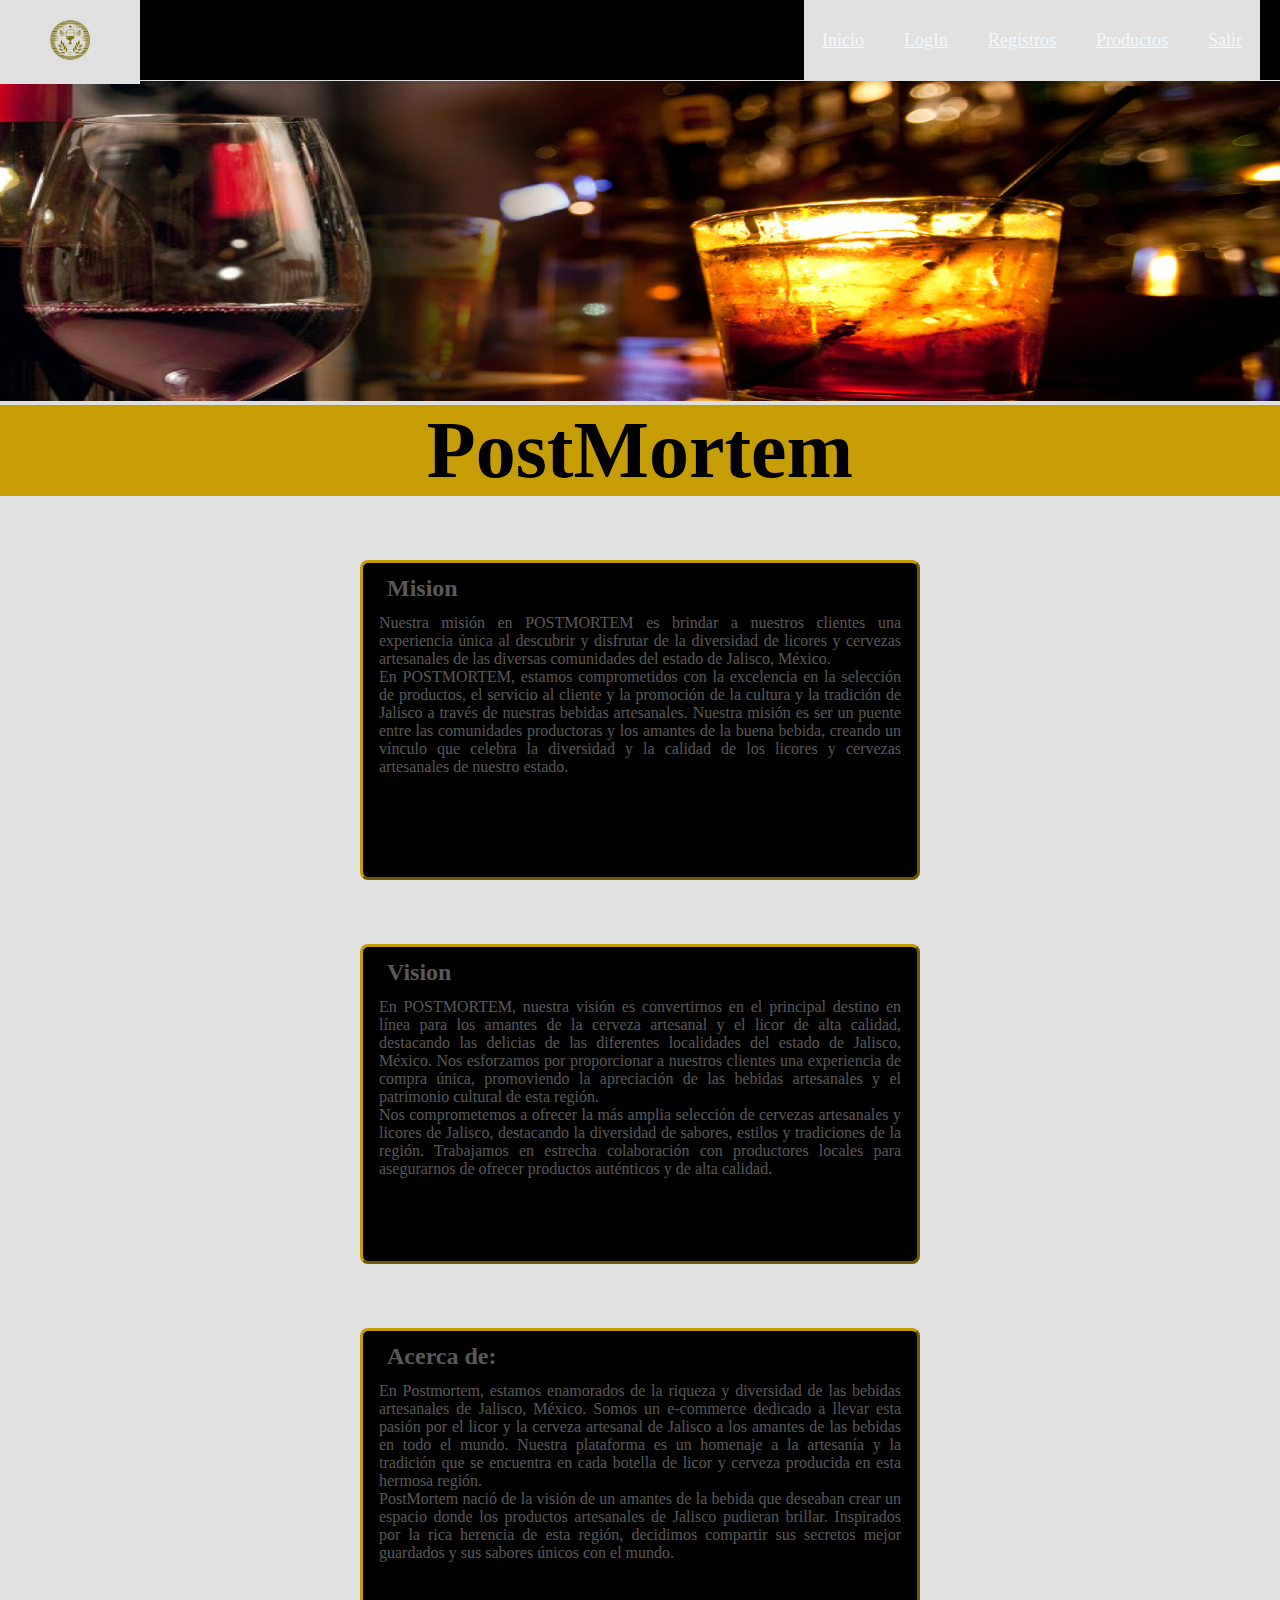
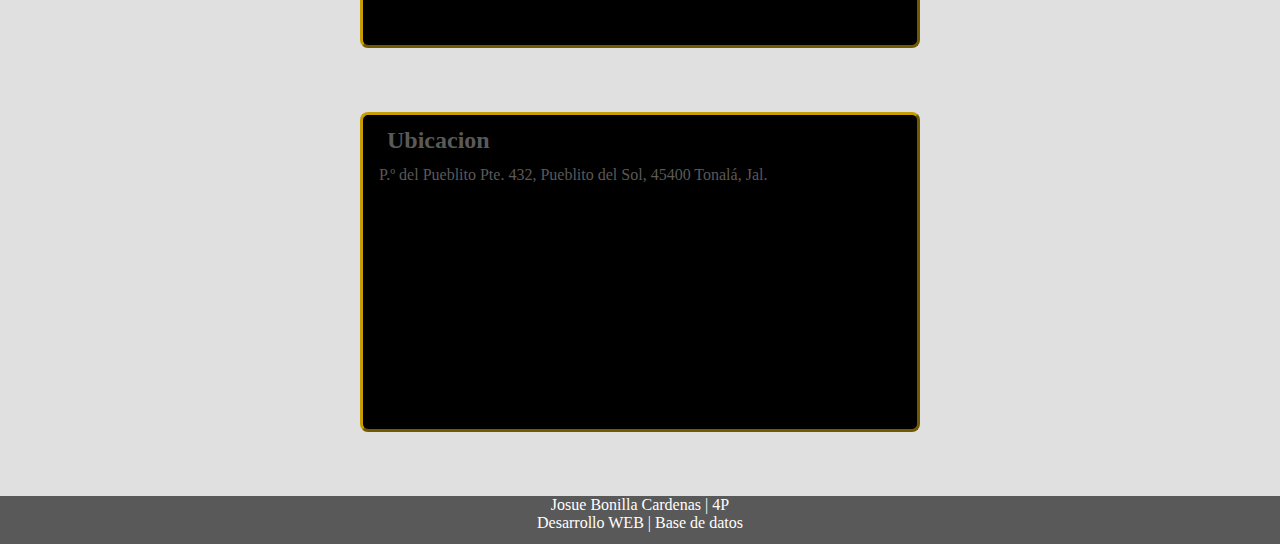
<file: index.html>
<!DOCTYPE html>
<html lang="en">
<head>
    <meta charset="UTF-8">
    <meta name="viewport" content="width=device-width, initial-scale=1.0">
    <link rel="stylesheet" href="styles.css">
    <link rel="stylesheet" href="https://cdnjs.cloudflare.com/ajax/libs/font-awesome/6.4.2/css/all.min.css"
            ntegrity="sha512-z3gLpd7yknf1YoNbCzqRKc4qyor8gaKU1qmn+CShxbuBusANI9QpRohGBreCFkKxLhei659CQXFEbbKuqLg0DA == "
            crossorigin="anonymous" referrerpolicy="no-referrer" />
    <link rel="preconnect" href="https://fonts.googleapis.com">
    <link rel="preconnect" href="https://fonts.gstatic.com" crossorigin>
    <link href="https://fonts. googleapis. com/css2?family=Quattrocento:wght@700&display=swap" rel="stylesheet">
    <title>Postmortem</title>
</head>
<body>
    <div class="conte">
        <nav>
            <input type="checkbox" id="click">
            <label for="click" class="btn">
                <i class="fa-solid fa-bars"></i>
            </label>
            <a href="#" class="ventanita">
                <img src="img/logo_s.png" alt="" class="logo">
            </a>
            <ul>
                <li>
                    <a href="index.html">Inicio</a>
                </li>
                <li>
                    <a href="logIn.html">LogIn</a>
                </li>
                <li>
                    <a href="Registros.html">Registros</a>
                </li>
                <li>
                    <a href="productos.html">Productos</a>
                </li>
                <li>
                    <a href="salir.html">Salir</a>
                </li>
            </ul>
        </nav>
    </div>
   

    <img src="img/background-licor.jpg" alt="licor-back">

    <h1>PostMortem</h1>

    <div class="index-box">
        <h2>Mision</h2>
        <p>Nuestra misión en POSTMORTEM es brindar a nuestros clientes una experiencia única al descubrir y disfrutar de la diversidad de licores y cervezas artesanales de las diversas comunidades del estado de Jalisco, México. </p> 
        <p>En POSTMORTEM, estamos comprometidos con la excelencia en la selección de productos, el servicio al cliente y la promoción de la cultura y la tradición de Jalisco a través de nuestras bebidas artesanales. Nuestra misión es ser un puente entre las comunidades productoras y los amantes de la buena bebida, creando un vínculo que celebra la diversidad y la calidad de los licores y cervezas artesanales de nuestro estado.</p>
    </div>

    <div class="index-box">
        <h2>Vision</h2>
        <p>En POSTMORTEM, nuestra visión es convertirnos en el principal destino en línea para los amantes de la cerveza artesanal y el licor de alta calidad, destacando las delicias de las diferentes localidades del estado de Jalisco, México. Nos esforzamos por proporcionar a nuestros clientes una experiencia de compra única, promoviendo la apreciación de las bebidas artesanales y el patrimonio cultural de esta región.</p>
        <P>Nos comprometemos a ofrecer la más amplia selección de cervezas artesanales y licores de Jalisco, destacando la diversidad de sabores, estilos y tradiciones de la región. Trabajamos en estrecha colaboración con productores locales para asegurarnos de ofrecer productos auténticos y de alta calidad.</P>
    </div>

    <div class="index-box">
        <h2>Acerca de:</h2>
        <p>En Postmortem, estamos enamorados de la riqueza y diversidad de las bebidas artesanales de Jalisco, México. Somos un e-commerce dedicado a llevar esta pasión por el licor y la cerveza artesanal de Jalisco a los amantes de las bebidas en todo el mundo. Nuestra plataforma es un homenaje a la artesanía y la tradición que se encuentra en cada botella de licor y cerveza producida en esta hermosa región.</p>
        <p>PostMortem nació de la visión de un amantes de la bebida que deseaban crear un espacio donde los productos artesanales de Jalisco pudieran brillar. Inspirados por la rica herencia de esta región, decidimos compartir sus secretos mejor guardados y sus sabores únicos con el mundo.</p>
    </div>

    <div class="index-box">
        <h2>Ubicacion</h2>
        <p>P.º del Pueblito Pte. 432, Pueblito del Sol, 45400 Tonalá, Jal.</p>
    </div>
    
    <footer>
        Josue Bonilla Cardenas | 4P <br> Desarrollo WEB | Base de datos
    </footer>
</body>
</html>
</file>
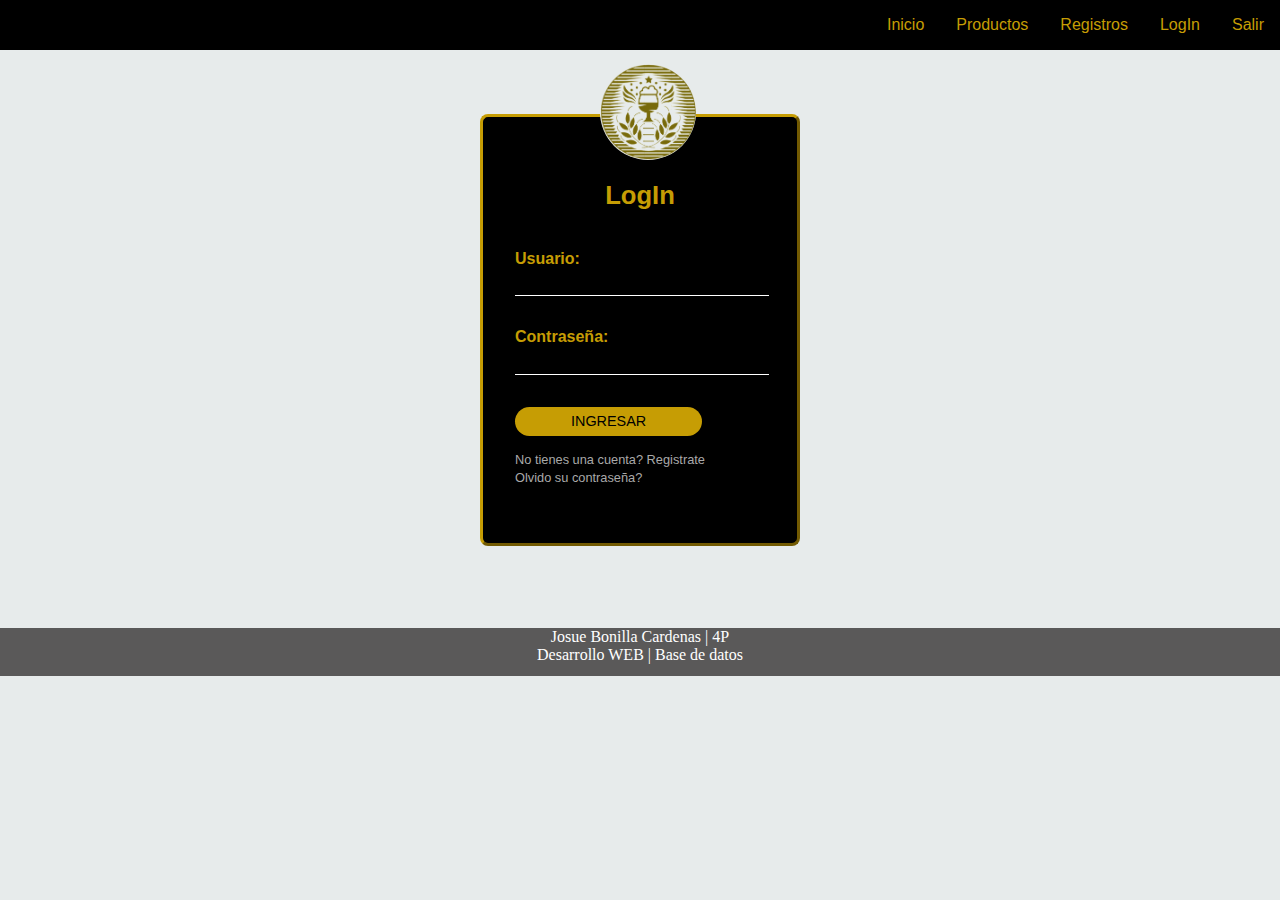
<file: logIn.html>
<!DOCTYPE html>
<html lang="en">
<head>
    <meta charset="UTF-8">
    <meta name="viewport" content="width=device-width, initial-scale=1.0">
    <link rel="stylesheet" href="styleL.css">
    <title>LogIn</title>
</head>
<body>
    <header>
        <nav>
          <ul>
            <li><a href="salir.html">Salir</a></li>
            <li><a href="logIn.html">LogIn</a></li>
            <li><a href="Registros.html">Registros</a></li>
            <li><a href="productos.html">Productos</a></li>
            <li><a href="index.html">Inicio</a></li>
          </ul>  
        </nav>
    </header>

    <div class="login-box">
        <img class="logo" src="img/logo_s.png" alt="logo redondo">
        <h1>LogIn</h1>
        <form action="http://localhost/postmortem/logIn.php" method="post">
            <label for="usuario"> Usuario: </label>
            <input type="text" name="usuario" id="usuario">

            <label for="password"> Contraseña: </label>
            <input type="password" name="password" id="password">

            <button type="submit">INGRESAR</button><br>

            <a href="Registros.html">No tienes una cuenta? Registrate</a><br>
            <a href="#">Olvido su contraseña?</a>
        </form>
    </div>
    <br>
    <footer>
        Josue Bonilla Cardenas | 4P <br> Desarrollo WEB | Base de datos
    </footer>
</body>
</html>
</file>
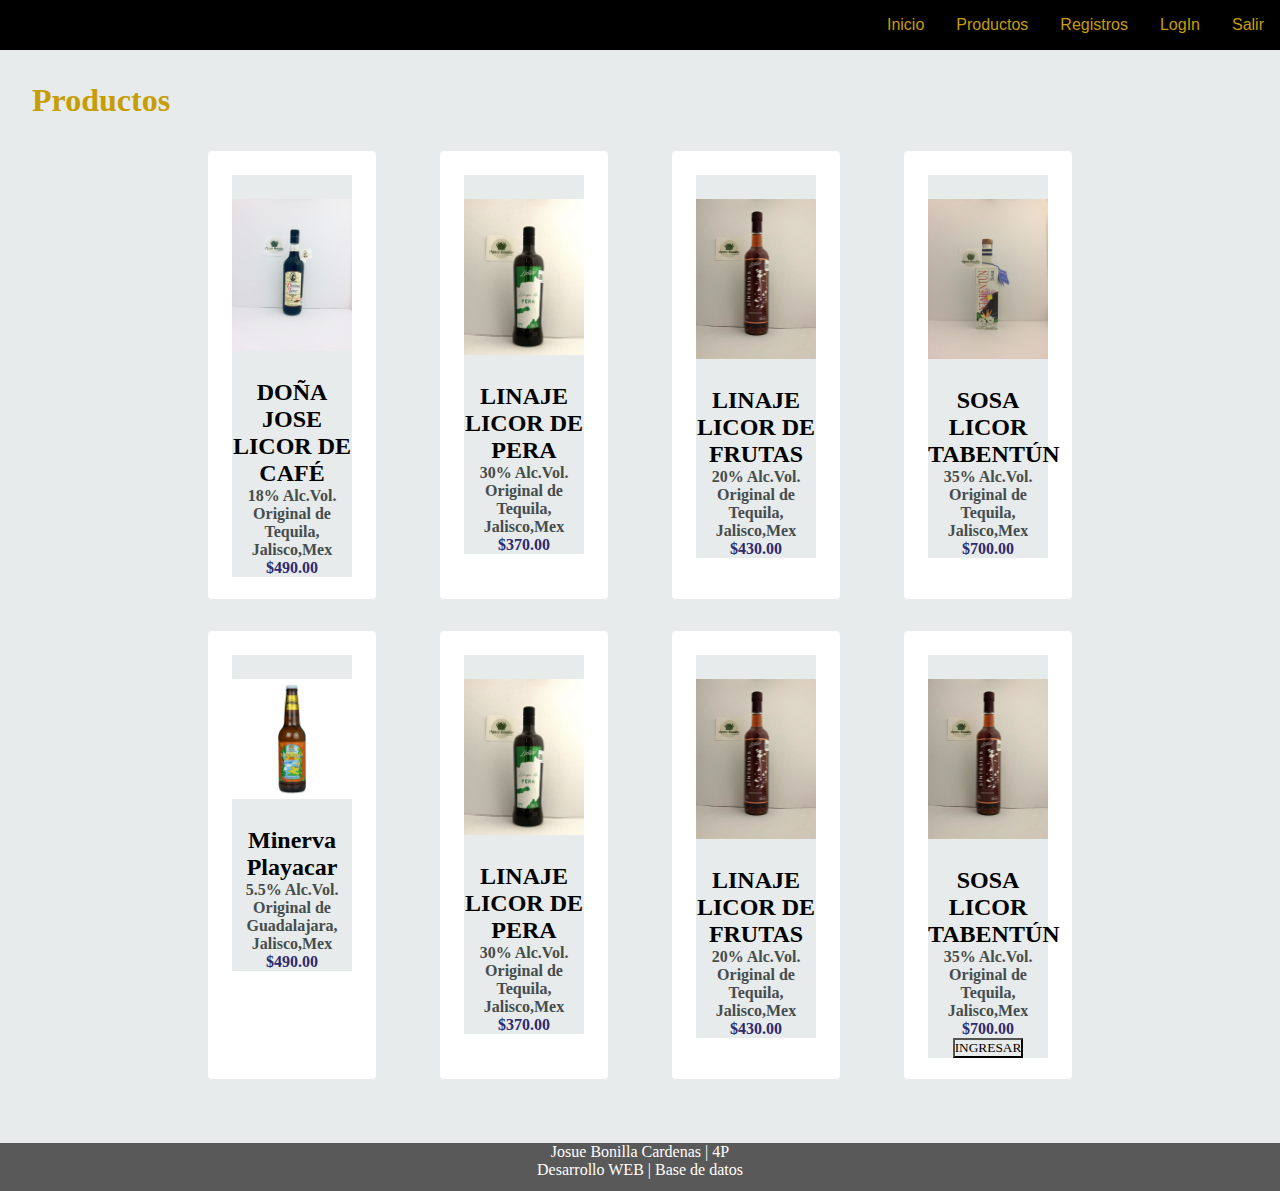
<file: productos.html>
<!DOCTYPE html>
<html lang="en">
<head>
    <meta charset="UTF-8">
    <meta name="viewport" content="width=device-width, initial-scale=1.0">
    <link rel="stylesheet" href="styleP.css">
    <title>Productos</title>
</head>
<body>
    <header>
        <nav>
          <ul>
            <li><a href="salir.html">Salir</a></li>
            <li><a href="logIn.html">LogIn</a></li>
            <li><a href="Registros.html">Registros</a></li>
            <li><a href="productos.html">Productos</a></li>
            <li><a href="index.html">Inicio</a></li>
          </ul>  
        </nav>
    </header>
    <h1>Productos</h1>
    <section class="contenido">
        <div class="mostrador" id="mostrador">
            <div class="fila">
                <div class="item">
                    <div class="cont-imagenes">
                        <img src="img/licor-cafe-jose.jpg" alt="">
                        <h2 class="producto">DOÑA JOSE LICOR DE CAFÉ</h2>
                        <p class="descripcion">18% Alc.Vol. Original de Tequila, Jalisco,Mex</p>
                        <span class="precio">$490.00</span>
                    </div>
                </div>
                <div class="item">
                    <div class="cont-imagenes">
                        <img src="img/licor-pera-linaje.jpg" alt="">
                        <h2 class="producto">LINAJE LICOR DE PERA</h2>
                        <p class="descripcion">30% Alc.Vol. Original de Tequila, Jalisco,Mex</p>
                        <span class="precio">$370.00</span>
                    </div>
                </div>
                <div class="item">
                    <div class="cont-imagenes">
                        <img src="img/licor-frutas-linaje.jpg" alt="">
                        <h2 class="producto">LINAJE LICOR DE FRUTAS</h2>
                        <p class="descripcion">20% Alc.Vol. Original de Tequila, Jalisco,Mex</p>
                        <span class="precio">$430.00</span>
                    </div>
                </div>
                <div class="item">
                    <div class="cont-imagenes">
                        <img src="img/licor-tubentun-sosa.jpg" alt="">
                        <h2 class="producto">SOSA LICOR TABENTÚN</h2>
                        <p class="descripcion">35% Alc.Vol. Original de Tequila, Jalisco,Mex</p>
                        <span class="precio">$700.00</span>
                    </div>
                </div>
            </div>
            <div class="fila">
                <div class="item">
                    <div class="cont-imagenes">
                        <img src="img/cerveza-minerva-playa.webp" alt="">
                        <h2 class="producto">Minerva Playacar</h2>
                        <p class="descripcion">5.5% Alc.Vol. Original de Guadalajara, Jalisco,Mex</p>
                        <span class="precio">$490.00</span>
                    </div>
                </div>
                <div class="item">
                    <div class="cont-imagenes">
                        <img src="img/licor-pera-linaje.jpg" alt="">
                        <h2 class="producto">LINAJE LICOR DE PERA</h2>
                        <p class="descripcion">30% Alc.Vol. Original de Tequila, Jalisco,Mex</p>
                        <span class="precio">$370.00</span>
                    </div>
                </div>
                <div class="item">
                    <div class="cont-imagenes">
                        <img src="img/licor-frutas-linaje.jpg" alt="">
                        <h2 class="producto">LINAJE LICOR DE FRUTAS</h2>
                        <p class="descripcion">20% Alc.Vol. Original de Tequila, Jalisco,Mex</p>
                        <span class="precio">$430.00</span>
                    </div>
                </div>
                <div class="item">
                    <div class="cont-imagenes">
                        <img src="img/licor-frutas-linaje.jpg" alt="">
                        <h2 class="producto">SOSA LICOR TABENTÚN</h2>
                        <p class="descripcion">35% Alc.Vol. Original de Tequila, Jalisco,Mex</p>
                        <span class="precio">$700.00</span>
                        <a href="http://localhost/postmortem/ticket.php"><button type="submit">INGRESAR</button><br></a>
                    </div>
                </div>
            </div>
        </div>
    </section>
    <footer>
        Josue Bonilla Cardenas | 4P <br> Desarrollo WEB | Base de datos
    </footer>
</body>
</html>
</file>
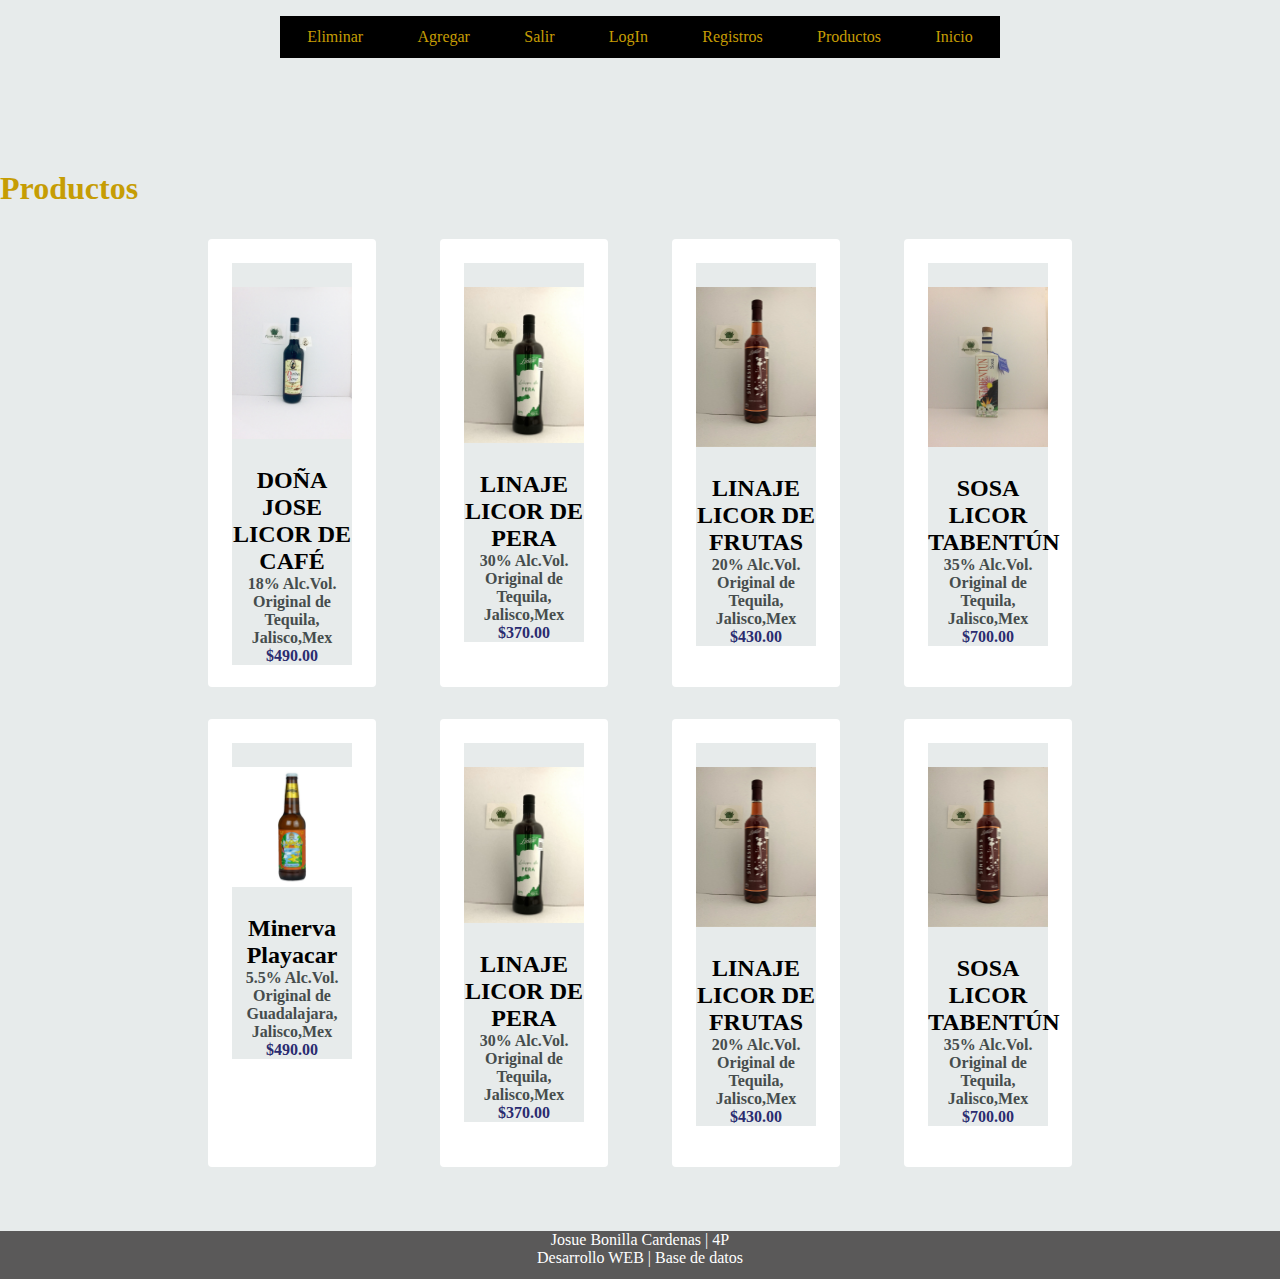
<file: productosA.html>
<!DOCTYPE html>
<html lang="en">
<head>
    <meta charset="UTF-8">
    <meta name="viewport" content="width=device-width, initial-scale=1.0">
    <link rel="stylesheet" href="stylePA.css">
    <title>Productos</title>
</head>
<body>
    <header>
        <nav>
          <ul class="menu_horizontal">
            <li>
                <a href="#">Eliminar</a>
                <ul class="menu_vertical">
                    <li><a href="">Eliminar producto</a></li>
                    <li><a href="">Eliminar provedores</a></li>
                </ul>
            </li>
            <li>
                <a href="#">Agregar</a>
                <ul class="menu_vertical">
                    <li><a href="agregarP.html">Agregar producto</a></li>
                    <li><a href="">Agregar provedores</a></li>
                </ul>
            </li>
            <li><a href="salir.html">Salir</a></li>
            <li><a href="logIn.html">LogIn</a></li>
            <li><a href="Registros.html">Registros</a></li>
            <li><a href="productos.html">Productos</a></li>
            <li><a href="index.html">Inicio</a></li>
          </ul>  
        </nav>
    </header>
    <h1>Productos</h1>
    <section class="contenido">
        <div class="mostrador" id="mostrador">
            <div class="fila">
                <div class="item">
                    <div class="cont-imagenes">
                        <img src="img/licor-cafe-jose.jpg" alt="">
                        <h2 class="producto">DOÑA JOSE LICOR DE CAFÉ</h2>
                        <p class="descripcion">18% Alc.Vol. Original de Tequila, Jalisco,Mex</p>
                        <span class="precio">$490.00</span>
                    </div>
                </div>
                <div class="item">
                    <div class="cont-imagenes">
                        <img src="img/licor-pera-linaje.jpg" alt="">
                        <h2 class="producto">LINAJE LICOR DE PERA</h2>
                        <p class="descripcion">30% Alc.Vol. Original de Tequila, Jalisco,Mex</p>
                        <span class="precio">$370.00</span>
                    </div>
                </div>
                <div class="item">
                    <div class="cont-imagenes">
                        <img src="img/licor-frutas-linaje.jpg" alt="">
                        <h2 class="producto">LINAJE LICOR DE FRUTAS</h2>
                        <p class="descripcion">20% Alc.Vol. Original de Tequila, Jalisco,Mex</p>
                        <span class="precio">$430.00</span>
                    </div>
                </div>
                <div class="item">
                    <div class="cont-imagenes">
                        <img src="img/licor-tubentun-sosa.jpg" alt="">
                        <h2 class="producto">SOSA LICOR TABENTÚN</h2>
                        <p class="descripcion">35% Alc.Vol. Original de Tequila, Jalisco,Mex</p>
                        <span class="precio">$700.00</span>
                    </div>
                </div>
            </div>
            <div class="fila">
                <div class="item">
                    <div class="cont-imagenes">
                        <img src="img/cerveza-minerva-playa.webp" alt="">
                        <h2 class="producto">Minerva Playacar</h2>
                        <p class="descripcion">5.5% Alc.Vol. Original de Guadalajara, Jalisco,Mex</p>
                        <span class="precio">$490.00</span>
                    </div>
                </div>
                <div class="item">
                    <div class="cont-imagenes">
                        <img src="img/licor-pera-linaje.jpg" alt="">
                        <h2 class="producto">LINAJE LICOR DE PERA</h2>
                        <p class="descripcion">30% Alc.Vol. Original de Tequila, Jalisco,Mex</p>
                        <span class="precio">$370.00</span>
                    </div>
                </div>
                <div class="item">
                    <div class="cont-imagenes">
                        <img src="img/licor-frutas-linaje.jpg" alt="">
                        <h2 class="producto">LINAJE LICOR DE FRUTAS</h2>
                        <p class="descripcion">20% Alc.Vol. Original de Tequila, Jalisco,Mex</p>
                        <span class="precio">$430.00</span>
                    </div>
                </div>
                <div class="item">
                    <div class="cont-imagenes">
                        <img src="img/licor-frutas-linaje.jpg" alt="">
                        <h2 class="producto">SOSA LICOR TABENTÚN</h2>
                        <p class="descripcion">35% Alc.Vol. Original de Tequila, Jalisco,Mex</p>
                        <span class="precio">$700.00</span>
                    </div>
                </div>
            </div>
        </div>
    </section>
    <footer>
        Josue Bonilla Cardenas | 4P <br> Desarrollo WEB | Base de datos
    </footer>
</body>
</html>
</file>
<file: styles.css>
*{
    background: #e0e0e0;
    margin: 0;
    padding: 0;
    font-family: Cambria, Cochin, Georgia, Times, 'Times New Roman', serif;
    list-style: none;
    box-sizing: border-box;
}

.conte{
    width: 100%;
    margin: 0px auto;
}

nav{
    background: black;
    height: 80px;
    width: 100%;
}

.ventanita{
    position: absolute;
    padding: 20px 50px;
}

.logo{
    height: 40px;
}

nav ul{
    float: right;
    margin-right: 20px;
}

nav ul li{
    display: inline-block;
    line-height: 80px;
    margin: 0 5px;
}
nav ul li a{
    color: aliceblue;
    font-size: 18px;
    padding: 7px 13px;
    border-radius: 3px;
}
li a.active, li a:hover{
    background: rgb(189, 145, 2);
    transition: .5s;
}

.btn{
    font-size: 30px;
    color: aliceblue;
    float: right;
    line-height: 80px;
    margin-right: 40px;
    cursor: pointer;
    display: none;
}

#click{
    display: none;
}

@media (max-width:952px){
    .ventanita{
        padding-left: 20px;
    }
    nav ull li a{
        font-size: 16px;
    }
}

@media (max-width: 858px){
    .btn{
        display: block;
    }
    ul{
        position: fixed;
        width: 100%;
        height: 100vh;
        background: rgb(189, 145, 2);
        top: 80px;
        left: -100%;
        text-align: center;
        transition: all .5s;
    }
    nav ul li{
        display: block;
        margin: 50px 0;
        line-height: 30px;
    }
    nav ul li a{
        font-size: 20px;
    }
    li a:hover, li a.active{
        background: yellow;
        color: black;
    }
    #click:checked ~ ul{
        left: 0;
    }
}

h1{
    margin: 0;
    padding: 0;
    font-size: 5em;
    color:black;
    text-align: center;
    background-color: #C69D04;
}

.index-box{
    text-align: justify;
    width: 35em;
    height: 20em;
    background: black;
    color: #C69D04;
    border-radius: .5em;
    border-style: outset;
    border-color: #C69D04;
    box-sizing: border-box;
    margin: 4em auto;
}

/*
div{
    box-sizing: border-box;
    width: auto;
    height: 10em;
    background: white;
    margin: 5em 5em;
    border-style: outset;
    border-radius:10px;
    border-color: #C69D04;
}
*/

div h2{
    font-family:Cambria, Cochin, Georgia, Times, 'Times New Roman', serif;
    margin:.5em 1em;
    background: local;
    color: #5A5959;
    font-size:1.5em;
}

div p{
    margin-left: 1em;
    margin-right: 1em;
    background: local;
    color: #5A5959;
    font-size:1em;
    font-family:serif;
}

div label{
    color:#C69D04;
    font-size: 1em;
    font-family:'Franklin Gothic Medium', 'Arial Narrow', Arial, sans-serif;
    background: white;
    margin-top: 1em;
    align-content: center;
    box-shadow:#C69D04;
}

div input{
    align-content: center;
}

label{
    margin-left: 8em;
    margin-top: 5em;
}

input{
    margin-left: 1em;
    margin-top: 2em;
}

form{
    position: center;
    margin: 10em;
}

button{
    font-family: inherit;
    font-size: 1em;
    color: black;
    text-align: center;
    background: #C69D04;
    border-color: #757472;
    position: center;
    padding: 1em 12em;
    border-radius: 2em;
    margin: 2em;
}

img{
    width: 100%;
    height: 20em;
    margin: 0;
    padding: 0;
}

footer{
    height: 3em;
    font-size: 1em;
    background: #5A5959;
    font-family: Cambria, Cochin, Georgia, Times, 'Times New Roman', serif;
    text-align: center;
    color: white;
}
</file>
<file: styleL.css>
*{
    background: #E7EBEB;
}

header{
    /*padding: 60px;
    text-align: center;
    color: white;
    background: black;
    font-family: Arial, Helvetica, sans-serif;
    font-size: 20px;*/
}

ul{
    list-style-type: none;
    margin: 0;
    padding: 0;
    overflow: hidden;
    background-color: black;
    bottom: 5em;
}

li{
    float: right;
}

li a{
    display:block;
    font-size: 1em;
    text-align: center;
    color: #C69D04;
    padding:1em 1em;
    text-decoration: none;
    background: black;
    font-family:Arial;
}

li a:hover{
    background-color:#C69D04;
    color: black;
}

body{
    margin: 0;
    padding: 0;
    font-family: sans-serif;
    background-size: cover;
    height: 100vh;
}

.login-box{
    width: 20em;
    height: 27em;
    background: black;
    color: #C69D04;
    border-radius: .5em;
    border-style: outset;
    border-color: #C69D04;
    box-sizing: border-box;
    margin: 4em auto;
}

.login-box .logo{
    width: 6em;
    height: 6em;
    border-radius: 50%;
    position: absolute;
    top: 4em;
    left: calc(50% - 2.5em);
}

.login-box h1{
    margin: 0;
    padding: 2.5em 0 .3em;
    text-align: center;
    font-size: 1.6em;
    background: local;
}

.login-box label{
    margin: 0;
    padding: 0;
    font-weight: bold;
    display: block;
    background: black;
}

.login-box input{
    width: 100%;
    margin-bottom: 2.5em;
}

.login-box input[type="text"],
.login-box input[type="password"] {
    border: none;
    border-bottom: .05em solid #fff;
    background: transparent;
    outline: none;
    height: 2em;
    color: #fff;
    font-size: 0.8em;
}

.login-box button{
    border: none;
    outline: none;
    height: 2em;
    width: 13em;
    margin-bottom: 1em;
    background: #C69D04;
    font-size: 0.9em;
    border-radius: 3.5em;
    align-items: center;
    color: black;
}

.login-box a{
    text-decoration: none;
    font-size: .8em;
    line-height: 1em;
    color: darkgray;
    background: local;
}

form{
    background-color: black;
    margin: 2em;
}

footer{
    height: 3em;
    font-size: 1em;
    background: #5A5959;
    font-family: Cambria, Cochin, Georgia, Times, 'Times New Roman', serif;
    text-align: center;
    color: white;
}
</file>
<file: styleP.css>
*{
    margin: 0;
    padding: 0;
    background: #E7EBEB;
    box-sizing: border-box;
    font-family: Cambria, Cochin, Georgia, Times, 'Times New Roman', serif;
}

ul{
    list-style-type: none;
    margin: 0;
    padding: 0;
    overflow: hidden;
    background-color: black;
    bottom: 5em;
}

li{
    float: right;
}

li a{
    display:block;
    font-size: 1em;
    text-align: center;
    color: #C69D04;
    padding:1em 1em;
    text-decoration: none;
    background: black;
    font-family:Arial;
}

li a:hover{
    background-color:#C69D04;
    color: black;
}

h1{
    margin: 1em;
    font-family: Cambria, Cochin, Georgia, Times, 'Times New Roman', serif;
    color: #C69D04;
    font-size: 2em;
}

.contenido{
    display:flex;
    flex-flow: row wrap;
    max-width: 55em;
    width: 100%;
    margin: 2em auto;
    display: flex;
}

.mostrador{
    width: 100%;
    transition: .5s ease;
}

.mostrador .fila{
    display: flex;
    justify-content: space-between;
    margin-bottom: 2em;
}

.mostrador .fila .item{
    background: white;
    max-width: 10.5em;
    padding: 1.5em;
    height: 28em;
    text-align: center;
    margin: 0 .5em;
    cursor: pointer;
    border-radius: .25em;
    transition: .3s;
}

.mostrador .fila .item:hover{
    background-color: #C69D04;
}

.mostrador .fila .item img{
    width: 100%;
    margin: 1.5em 0;
}

.mostrador .fila .item .prducto{
    font-size: 1em;
}

.mostrador .fila .item .descripcion{
    color: #464d4d;
    font-weight: bold;
}

.mostrador .fila .item .precio{
    color: rgb(43, 43, 112);
    font-weight: bold;
    font-size: 1em;
}

footer{
    height: 3em;
    font-size: 1em;
    background: #5A5959;
    font-family: Cambria, Cochin, Georgia, Times, 'Times New Roman', serif;
    text-align: center;
    color: white;
}
</file>
<file: stylePA.css>
*{
    margin: 0;
    padding: 0;
    background: #E7EBEB;
    box-sizing: border-box;
    font-family: Cambria, Cochin, Georgia, Times, 'Times New Roman', serif;
}

nav{
    max-width: 45em;
    margin: auto;
    font-size: 1em;
    margin-top: 1em;
}

.menu_horizontal{
    list-style: none;
    display: flex;
    justify-content: space-around;
    background-color: #000000;
}

.menu_horizontal li a{
    display: block;
    padding: .75em 1em;
    background-color: #000000;
    color:#C69D04;
    text-decoration: none;
}

.menu_horizontal li a:hover{
    background-color:#C69D04;
    color: #000000;
}

.menu_vertical{
    position: absolute;
    display: none;
    list-style: none;
    width: 10em;
    background-color: black;
}

.menu_horizontal li:hover .menu_vertical{
    display: block;
}

.menu_vertical li:hover{
    background-color: #C69D04;
    color: #000000;
}

.menu_vertical li a{
    display: block;
    color: #C69D04;
    padding: .75em .75em .75em 1em;
    text-decoration: none;
}

h1{
    margin-top: 3.5em;
    font-family: Cambria, Cochin, Georgia, Times, 'Times New Roman', serif;
    color: #C69D04;
    font-size: 2em;
}

.contenido{
    display:flex;
    flex-flow: row wrap;
    max-width: 55em;
    width: 100%;
    margin: 2em auto;
    display: flex;
}

.mostrador{
    width: 100%;
    transition: .5s ease;
}

.mostrador .fila{
    display: flex;
    justify-content: space-between;
    margin-bottom: 2em;
}

.mostrador .fila .item{
    background: white;
    max-width: 10.5em;
    padding: 1.5em;
    height: 28em;
    text-align: center;
    margin: 0 .5em;
    cursor: pointer;
    border-radius: .25em;
    transition: .3s;
}

.mostrador .fila .item:hover{
    background-color: #C69D04;
}

.mostrador .fila .item img{
    width: 100%;
    margin: 1.5em 0;
}

.mostrador .fila .item .prducto{
    font-size: 1em;
}

.mostrador .fila .item .descripcion{
    color: #464d4d;
    font-weight: bold;
}

.mostrador .fila .item .precio{
    color: rgb(43, 43, 112);
    font-weight: bold;
    font-size: 1em;
}

footer{
    height: 3em;
    font-size: 1em;
    background: #5A5959;
    font-family: Cambria, Cochin, Georgia, Times, 'Times New Roman', serif;
    text-align: center;
    color: white;
}
</file>
